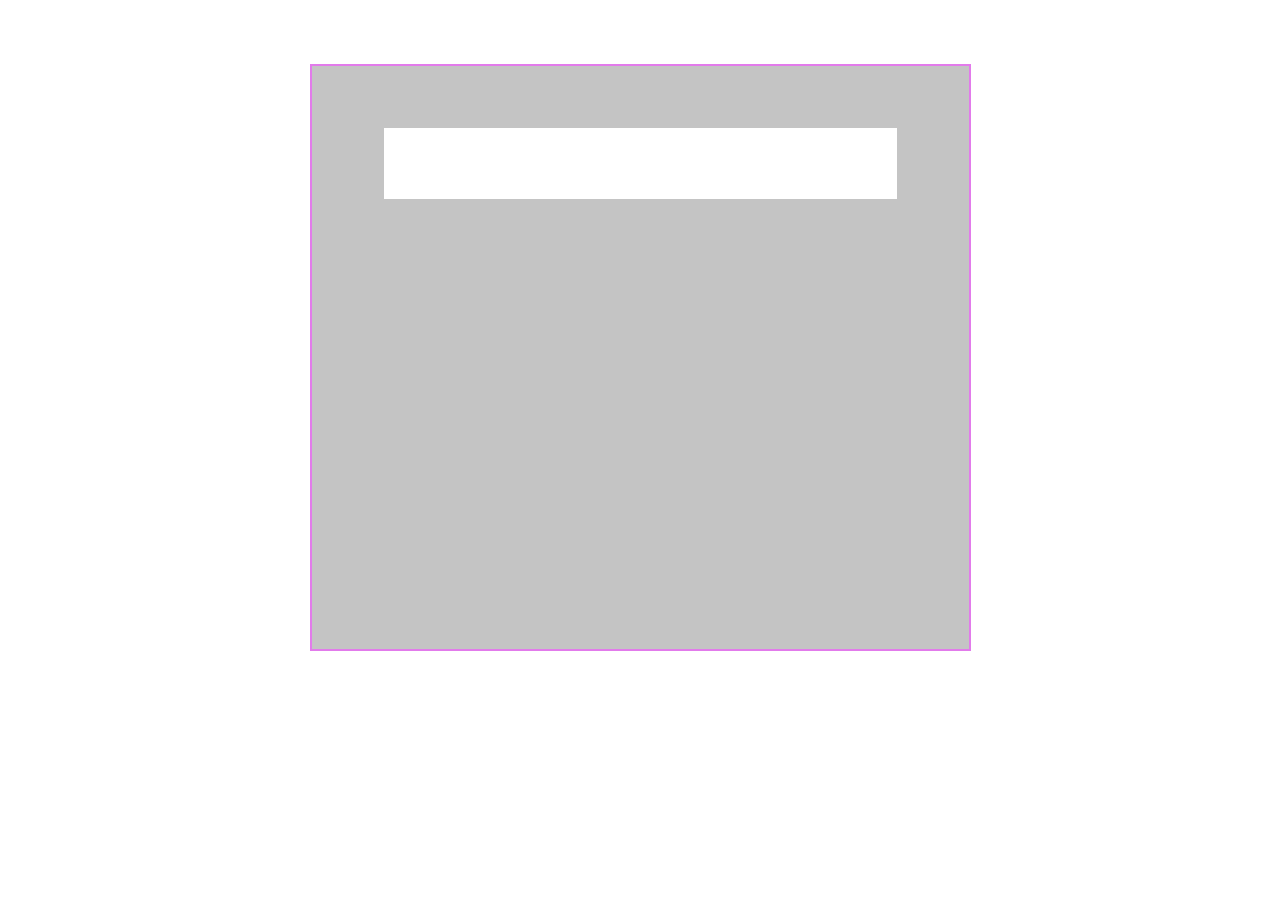
<file: index.html>
<!DOCTYPE html>
<html lang="ru">
  <head>
    <meta charset="UTF-8" />

    <meta name="viewport" content="width=device-width, user-scalable=0" />
    <title>Get GitHub repositories</title>
    <meta name="description" content="Get GitHub repositories with this app" />
    <link rel="stylesheet" href="style.css" />
  </head>

  <body class="body">
    <div class="search">
      <div class="search__wrapper">
        <input class="search__input" />
        <ul class="search__results"></ul>
        <ul class="search__list"></ul>
      </div>
    </div>

    <script src="getRepo.js"></script>
  </body>
</html>
</file>
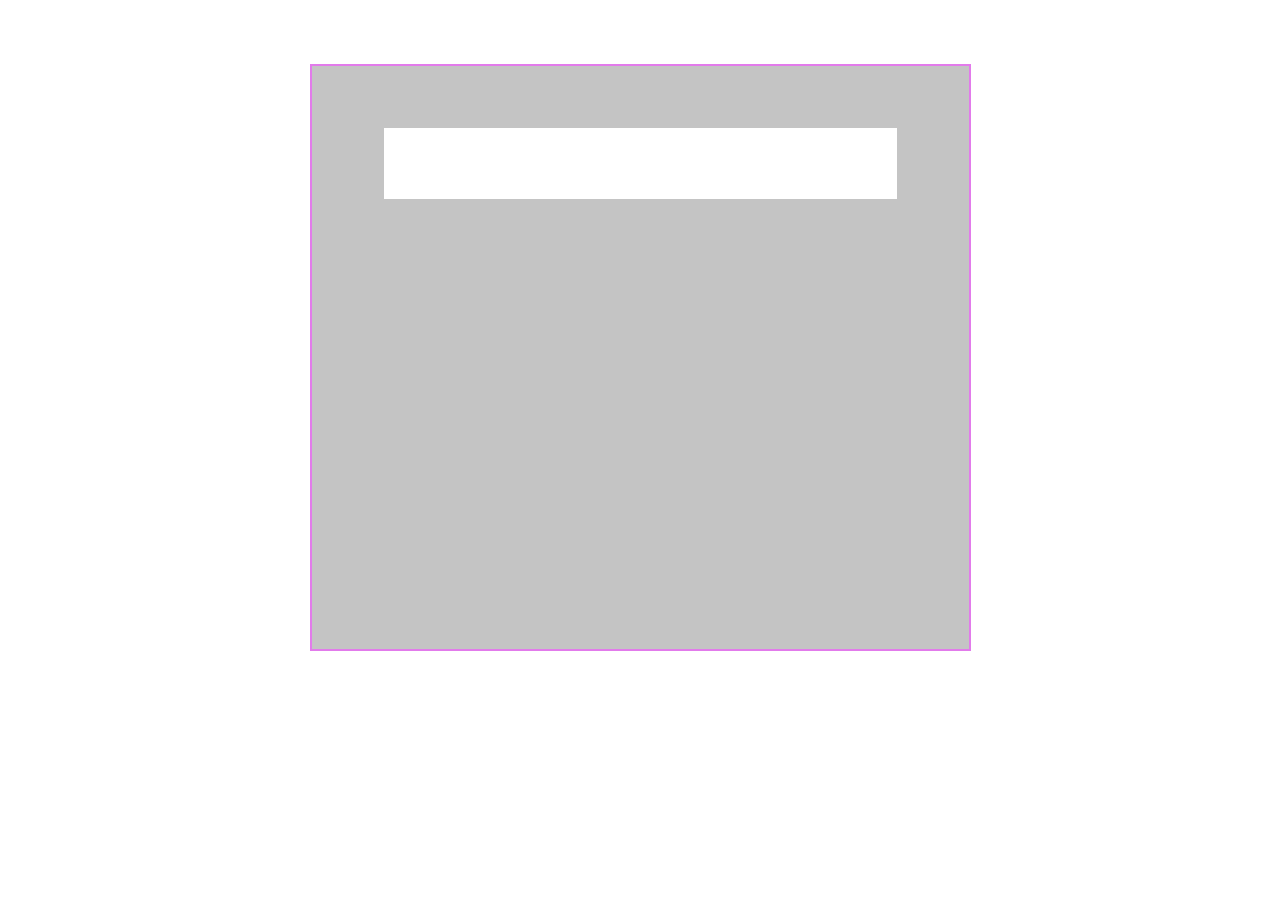
<file: getRepo/index.html>
<!DOCTYPE html>
<html lang="ru">
  <head>
    <meta charset="UTF-8" />

    <meta name="viewport" content="width=device-width, user-scalable=0" />
    <title>Get GitHub repositories</title>
    <meta name="description" content="Get GitHub repositories with this app" />
    <link rel="stylesheet" href="style.css" />
  </head>

  <body class="body">
    <div class="search">
      <div class="search__wrapper">
        <input class="search__input" />
        <ul class="search__results"></ul>
        <ul class="search__list"></ul>
      </div>
    </div>

    <script src="getRepo.js"></script>
  </body>
</html>
</file>
<file: style.css>
*,
*:before,
*:after {
  box-sizing: inherit;
}

html {
  box-sizing: border-box;
  -webkit-box-sizing: border-box;
  -moz-box-sizing: border-box;
}

.body {
  font-family: "Roboto", "Arial", sans-serif;
  font-size: 48px;
  margin: 0;
}

.search {
  display: flex;
  flex-direction: column;
  margin: 5% auto;
  width: 661px;
  border: 2px solid #e27beb;

  background-color: #c4c4c4;
}

.search__wrapper {
  margin: 62px auto 72px auto;
}
.search__input {
  position: relative;
  all: unset;
  padding-top: 5px;
  padding-bottom: 5px;
  padding-left: 13px;
  font-size: 48px;
  width: 500px;
  height: 61px;
  background: #ffffff;
}

.search__results {
  display: flex;
  flex-direction: column;
  margin: 0;
  padding: 0;
  list-style: none;
  min-height: 330px;
}

.search__item {
  font-size: 48px;
  width: 513px;
  min-height: 61px;
  background: #ffffff;
  border: 2px solid black;
  cursor: pointer;
  word-wrap: break-word;
}

.search__list {
  margin-top: 45px;
  padding: 0;
  list-style: none;
}

.search__card {
  position: relative;
  display: flex;
  flex-direction: row;
  justify-content: space-between;
  padding: 8px 17px;
  width: 503px;
  height: 101px;
  border: 1px solid black;
  background-color: #e27beb;
}

.search__card-text {
  font-size: 24px;
  white-space: pre;
}

.search__card-button--close {
  position: relative;
  align-self: center;
  width: 60px;
  height: 60px;
  border: none;
  background-color: #e27beb;
  z-index: 5;
  cursor: pointer;
}
.search__card-button--close::before {
  content: "";
  position: absolute;
  width: 60px;
  height: 4px;
  background-color: red;
  top: 50%;
  right: 0;
  transform: rotate(45deg);
  cursor: pointer;
}
.search__card-button--close::after {
  content: "";
  position: absolute;
  width: 60px;
  height: 4px;
  background-color: red;
  top: 50%;
  right: 0;
  transform: rotate(-45deg);
}

/* .search__card::before {
  position: absolute;
  width: 42px;
  height: 2px;
  background-color: red;
}

.search__card::after {
} */
</file>
<file: getRepo/style.css>
*,
*:before,
*:after {
  box-sizing: inherit;
}

html {
  box-sizing: border-box;
  -webkit-box-sizing: border-box;
  -moz-box-sizing: border-box;
}

.body {
  font-family: "Roboto", "Arial", sans-serif;
  font-size: 48px;
  margin: 0;
}

.search {
  display: flex;
  flex-direction: column;
  margin: 5% auto;
  width: 661px;
  border: 2px solid #e27beb;

  background-color: #c4c4c4;
}

.search__wrapper {
  margin: 62px auto 72px auto;
}
.search__input {
  position: relative;
  all: unset;
  padding-top: 5px;
  padding-bottom: 5px;
  padding-left: 13px;
  font-size: 48px;
  width: 500px;
  height: 61px;
  background: #ffffff;
}

.search__results {
  display: flex;
  flex-direction: column;
  margin: 0;
  padding: 0;
  list-style: none;
  min-height: 330px;
}

.search__item {
  font-size: 48px;
  width: 513px;
  min-height: 61px;
  background: #ffffff;
  border: 2px solid black;
  cursor: pointer;
  word-wrap: break-word;
}

.search__list {
  margin-top: 45px;
  padding: 0;
  list-style: none;
}

.search__card {
  position: relative;
  display: flex;
  flex-direction: row;
  justify-content: space-between;
  padding: 8px 17px;
  width: 503px;
  height: 101px;
  border: 1px solid black;
  background-color: #e27beb;
}

.search__card-text {
  font-size: 24px;
  white-space: pre;
}

.search__card-button--close {
  position: relative;
  align-self: center;
  width: 60px;
  height: 60px;
  border: none;
  background-color: #e27beb;
  z-index: 5;
  cursor: pointer;
}
.search__card-button--close::before {
  content: "";
  position: absolute;
  width: 60px;
  height: 4px;
  background-color: red;
  top: 50%;
  right: 0;
  transform: rotate(45deg);
  cursor: pointer;
}
.search__card-button--close::after {
  content: "";
  position: absolute;
  width: 60px;
  height: 4px;
  background-color: red;
  top: 50%;
  right: 0;
  transform: rotate(-45deg);
}
</file>
